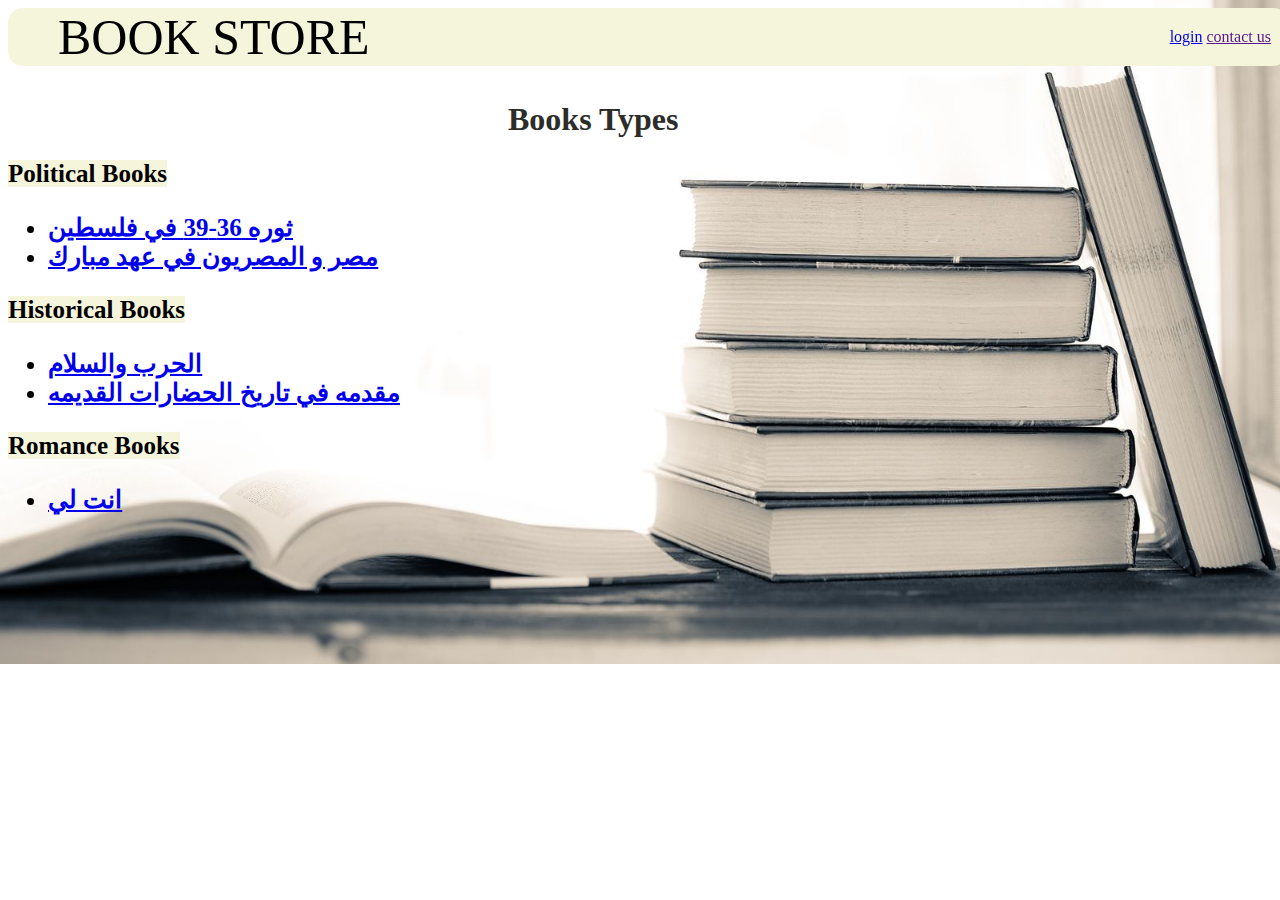
<file: index.html>
<!DOCTYPE html>
<head>
    <meta charset="UTF-8">
    <meta http-equiv="X-UA-Compatible" content="IE=edge">
     <title>Book Store</title>
     <link rel="stylesheet" href="Style.css">
</head>
<body>
    <header class="A">
         <a class="lib">BOOK STORE</a>
         <div class="B">
         <a href="sign up.html">login</a>
         <a href="">contact us </a>
        </div>
    </header>
    <body><br><br><br><br>
        <h1 class="C">Books Types</h1>
         <h2 class="D"><b><span style="background-color:beige ;">Political Books</span>
            <ul>
                <li><a href="https://foulabook.com/ar/read/%D8%AB%D9%88%D8%B1%D8%A9-36-pdf">ثوره 36-39 في فلسطين</a></li>
                <li><a href="https://foulabook.com/ar/read/%D8%AA%D8%AD%D9%85%D9%8A%D9%84-%D9%83%D8%AA%D8%A7%D8%A8-%D9%85%D8%B5%D8%B1-%D9%88%D8%A7%D9%84%D9%85%D8%B5%D8%B1%D9%8A%D9%88%D9%86-%D9%81%D9%8A-%D8%B9%D9%87%D8%AF-%D9%85%D8%A8%D8%A7%D8%B1%D9%83-pdf">مصر و المصريون في عهد مبارك</a></li>
            </ul>
         </b></h2>
         <h2 class="D"><b><span style="background-color:beige ;">Historical Books</span>
            <ul>
                <li><a href="https://foulabook.com/ar/book/%D8%A7%D9%84%D8%AD%D8%B1%D8%A8-%D9%88%D8%A7%D9%84%D8%B3%D9%84%D8%A7%D9%85-pdf" >الحرب والسلام</a></li>
                <li><a href="https://foulabook.com/ar/book/%D9%85%D9%82%D8%AF%D9%85%D8%A9-%D9%81%D9%89-%D8%AA%D8%A7%D8%B1%D9%8A%D8%AE-%D8%A7%D9%84%D8%AD%D8%B6%D8%A7%D8%B1%D8%A7%D8%AA-%D8%A7%D9%84%D9%82%D8%AF%D9%8A%D9%85%D8%A9-%D8%A7%D9%84%D8%AC%D8%B2%D8%A1-%D8%A7%D9%84%D8%AB%D8%A7%D9%86%D9%8A-pdf">مقدمه في تاريخ الحضارات القديمه</a></li>
            </ul>
         </b></h2>
         <h2 class="D"><b><span style="background-color:beige ;">Romance Books</span>
            <ul>
                <li><a href="https://foulabook.com/ar/book/%D8%AA%D8%AD%D9%85%D9%8A%D9%84-%D8%A3%D9%86%D8%AA-%D9%84%D9%8A-pdf">انت لي</a></li>
            </ul>
         </b></h2>
    </body>
</body>
</html>
</file>
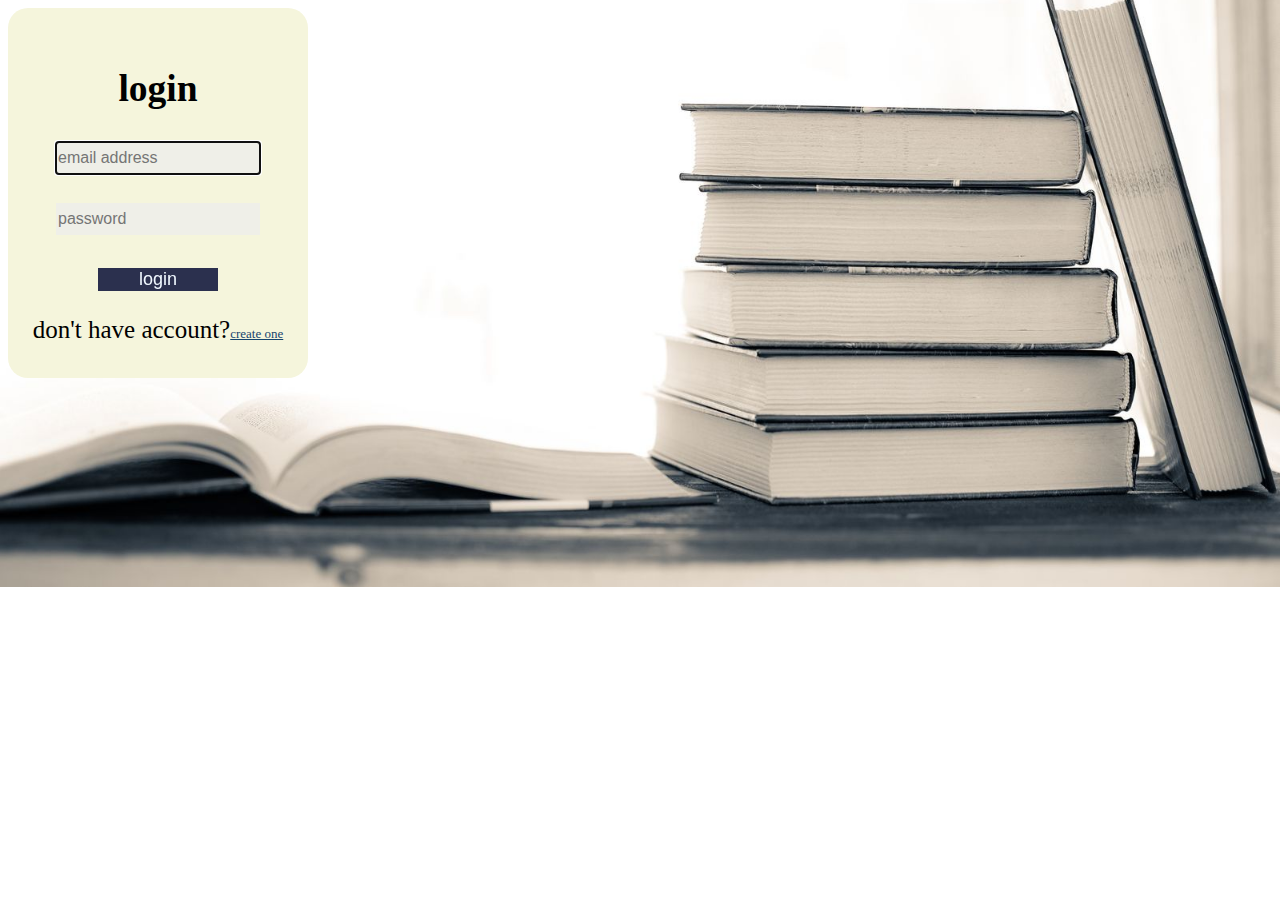
<file: sign up.html>
<!DOCTYPE html>
<head>
    <meta charset="UTF-8">
    <meta http-equiv="X-UA-Compatible" content="IE=edge">
    <title>Login our book store</title>
    <link rel="stylesheet" href="Style.css">
</head>
<body class="w"> 
     
    <form class="E">
        <br>
         <h2>login</h2>
         
         <input class="F" type="email" placeholder="email address" autofocus required>
         <br><br>
         <input class="F" type="password" placeholder="password" required> 
            <br><br>
        <input class="G" type="submit" value="login">
        <p><span class="D">don't have account?</span><a href="" style="font-size: 13px;color: rgb(21, 68, 110);">create one</a></p>
    </form>
 
</body>
</html>
</file>
<file: Style.css>
body{
    background-image: url(./17.jpeg);
    background-position: center;
    background-repeat: no-repeat;
    background-size: cover;
}
.A{
background-color: beige;
color: black;
width: 100%;
border-radius: 15px;
position: fixed;
align-items: center;
display: flex;

}
.B{

padding-left: 800px;
font-family:Tahoma;
}
.lib{
font-family: Impact;
font-size: 50px;
padding-left: 50px;
}
.C{
padding-left: 500px;
font-size: xx-large;
color:rgb(44, 44, 41);
font-family:Georgia;
}
.D{
    font-size: 25px;
}
.E{
    background-color:beige;
    width: 300px;
    height: 320px;
    border-radius: 20px;
    padding-bottom: 50px;
    text-align: center;
    font-size: 25px;
} 
.F{
    font-size:medium;
    width: 200px;
    height: 30px;
    font-weight: 300px;
    color: rgb(0, 0, 0);
    background-color:rgb(239, 239, 232);
     border: none;
}
.G{
    font-size: large;
    width: 120px;
    font-weight: 300px;
    color:aliceblue;
    background-color:rgb(43, 48, 78);
    border: none;
}
</file>
